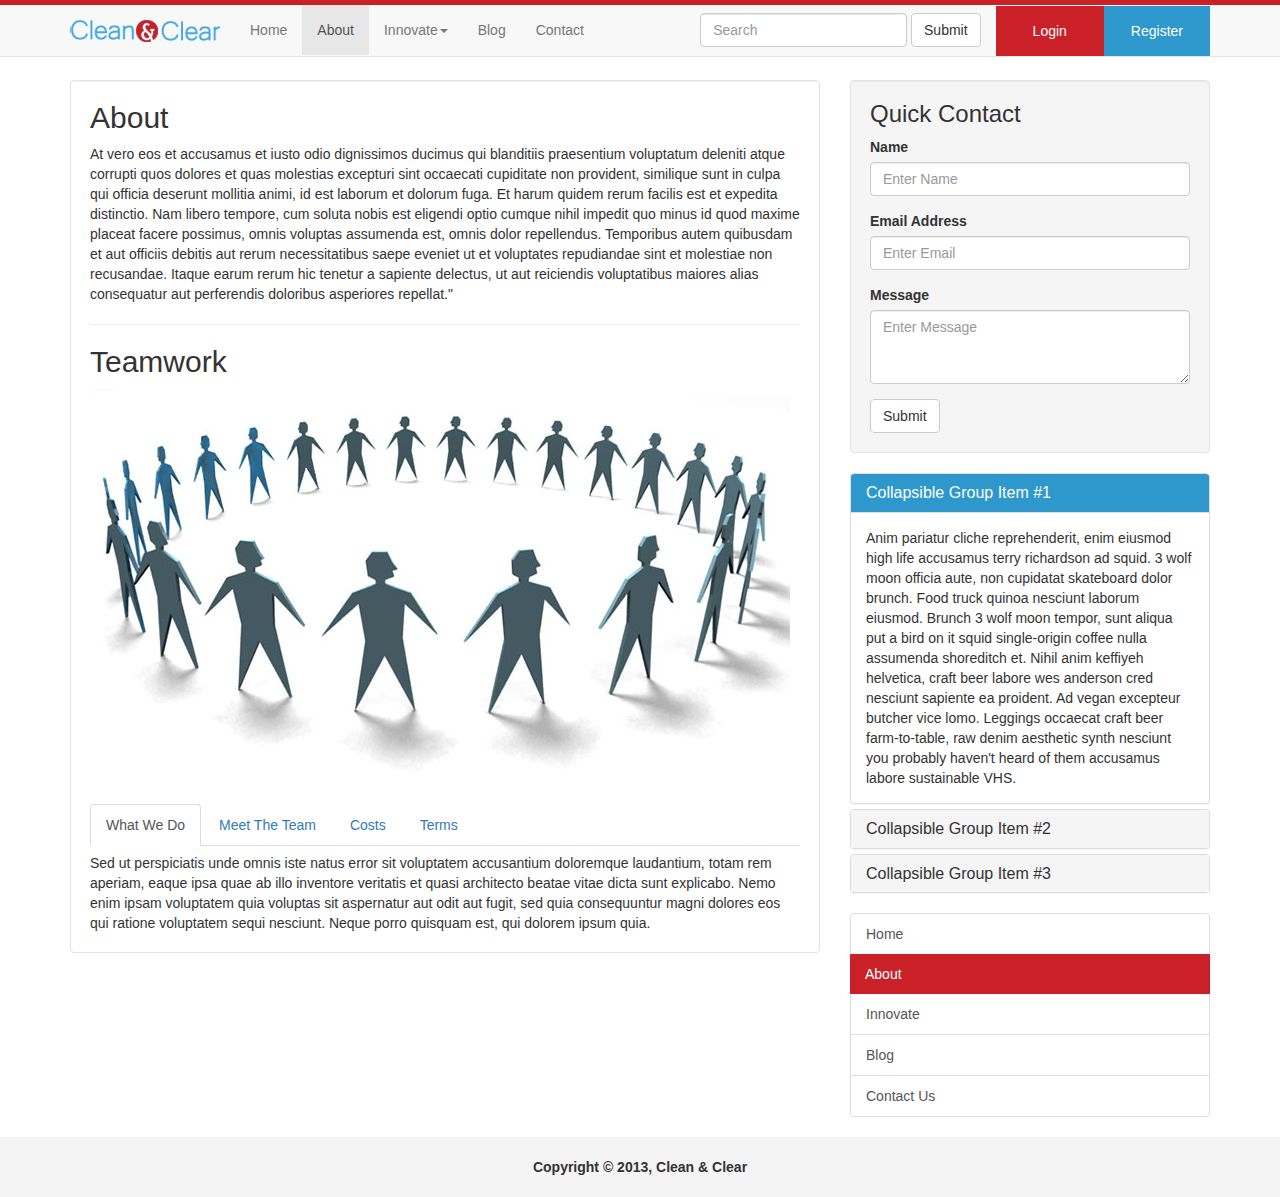
<file: about.html>
<!DOCTYPE html>
<html lang="en">
<head>
    <meta charset="utf-8">
    <meta http-equiv="X-UA-Compatible" content="IE=edge">
    <meta name="viewport" content="width=device-width, initial-scale=1.0">

    <title>About - Clean & Clear</title>
    <link href="css/bootstrap.min.css" rel="stylesheet">
    <link href="css/main.css" rel="stylesheet">
    <script src="js/jquery.js"></script>
    <script src="js/bootstrap.js"></script>
    <script>
        $(document).ready(function () {
            $("#loginModal").modal("hide");
            $("#registerModal").modal("hide");
        });
    </script>
</head>

<body>
<nav class="navbar navbar-default navbar-fixed-top">
    <div class="top-bar"></div>
    <div class="container">
        <div class="navbar-header">
            <button type="button" class="navbar-toggle collapsed" data-toggle="collapse"
                    data-target="#bs-example-navbar-collapse-1" aria-expanded="false">
                <span class="sr-only">Toggle navigation</span>
                <span class="icon-bar"></span>
                <span class="icon-bar"></span>
                <span class="icon-bar"></span>
            </button>
            <a class="navbar-brand" href="#"><img src="images/logo.png"> </a>
        </div>

        <div class="collapse navbar-collapse" id="bs-example-navbar-collapse-1">
            <ul class="nav navbar-nav">
                <li><a href="index.html">Home<span class="sr-only">(current)</span></a></li>
                <li class="active"><a href="about.html">About</a></li>
                <li class="dropdown">
                    <a href="innovate.html" class="dropdown-toggle" data-toggle="dropdown" role="button" aria-haspopup="true"
                       aria-expanded="false">Innovate<span class="caret"></span></a>
                    <ul class="dropdown-menu">
                        <li><a href="innovate.html#learn">Learn</a></li>
                        <li><a href="innovate.html#create">Create</a></li>
                        <li><a href="innovate.html#teach">Teach</a></li>
                    </ul>
                </li>
                <li><a href="blog.html">Blog</a></li>
                <li><a href="contact.html">Contact</a></li>
            </ul>
            <ul class="nav navbar-nav navbar-right">
                <form class="navbar-form navbar-left">
                    <div class="form-group">
                        <input type="text" class="form-control" placeholder="Search">
                    </div>
                    <button type="submit" class="btn btn-default">Submit</button>
                </form>
                <li class="login" id="#loginModal" data-toggle="modal" data-target="#loginModal"><a href="#">Login</a>
                </li>
                <li class="register" id="#registerModal" data-toggle="modal" data-target="#registerModal"><a href="#">Register</a>
                </li>

            </ul>

        </div>
    </div>
</nav>

<div class="modal fade" id="loginModal" tabindex="-1" role="dialog" aria-labelledby="myModalLabel">
    <div class="modal-dialog" role="document">
        <div class="modal-content">
            <div class="modal-header">
                <button type="button" class="close" data-dismiss="modal" aria-label="Close"><span
                        aria-hidden="true">&times;</span></button>
                <h4 class="modal-title" id="loginModalLabel">Login form</h4>
            </div>
            <div class="modal-body">
                <form class="form-horizontal">
                    <div class="form-group">
                        <label for="inputEmail3" class="col-sm-2 control-label">Email</label>
                        <div class="col-sm-10">
                            <input type="email" class="form-control" id="inputEmail3" placeholder="Email">
                        </div>
                    </div>
                    <div class="form-group">
                        <label for="inputPassword3" class="col-sm-2 control-label">Password</label>
                        <div class="col-sm-10">
                            <input type="password" class="form-control" id="inputPassword3" placeholder="Password">
                        </div>
                    </div>
                    <div class="form-group">
                        <div class="col-sm-offset-2 col-sm-10">
                            <div class="checkbox">
                                <label>
                                    <input type="checkbox"> Remember me
                                </label>
                            </div>
                        </div>
                    </div>
                </form>
                <div class="modal-footer">
                    <button type="submit" class="btn btn-default">Sing in</button>
                </div>
            </div>
        </div>
    </div>
</div>

<div class="modal fade" id="registerModal" tabindex="-1" role="dialog" aria-labelledby="myModalLabel">
    <div class="modal-dialog" role="document">
        <div class="modal-content">
            <div class="modal-header">
                <button type="button" class="close" data-dismiss="modal" aria-label="Close"><span
                        aria-hidden="true">&times;</span></button>
                <h4 class="modal-title" id="registerModalLabel">Register form</h4>
            </div>
            <div class="modal-body">
                <form class="form-horizontal">
                    <div class="form-group">
                        <label for="firstNameInput" class="col-sm-4 control-label">First Name</label>
                        <div class="col-sm-8">
                            <input type="text" class="form-control" id="firstNameInput" placeholder="First Name">
                        </div>
                    </div>
                    <div class="form-group">
                        <label for="lastNameInput" class="col-sm-4 control-label">Last Name</label>
                        <div class="col-sm-8">
                            <input type="text" class="form-control" id="lastNameInput" placeholder="Last Name">
                        </div>
                    </div>
                    <div class="form-group">
                        <label for="exampleInputEmail1" class="col-sm-4 control-label">Email</label>
                        <div class="col-sm-8">
                            <input type="email" class="form-control" id="exampleInputEmail1" placeholder="Email">
                        </div>
                    </div>
                    <div class="form-group">
                        <label for="passwordInput" class="col-sm-4 control-label">Password</label>
                        <div class="col-sm-8">
                            <input type="password" class="form-control" id="passwordInput" placeholder="Password">
                        </div>
                    </div>
                    <div class="form-group">
                        <label for="confirmPasswordInput" class="col-sm-4 control-label">Confirm Password</label>
                        <div class="col-sm-8">
                            <input type="password" class="form-control" id="confirmPasswordInput"
                                   placeholder="Confirm Password">
                        </div>
                    </div>
                </form>
            </div>
            <div class="modal-footer">
                <button type="submit" class="btn btn-default">Sign up</button>
            </div>
        </div>
    </div>
</div>

<div class="container">
    <div class="row row-pad-30">
        <div class="col-md-8">
            <div class="well white-well">
                <h2>About</h2>
                <p>At vero eos et accusamus et iusto odio dignissimos ducimus qui blanditiis praesentium voluptatum
                    deleniti atque corrupti quos dolores et quas molestias excepturi sint occaecati cupiditate non
                    provident, similique sunt in culpa qui officia deserunt mollitia animi, id est laborum et dolorum
                    fuga. Et harum quidem rerum facilis est et expedita distinctio. Nam libero tempore, cum soluta nobis
                    est eligendi optio cumque nihil impedit quo minus id quod maxime placeat facere possimus, omnis
                    voluptas assumenda est, omnis dolor repellendus. Temporibus autem quibusdam et aut officiis debitis
                    aut rerum necessitatibus saepe eveniet ut et voluptates repudiandae sint et molestiae non
                    recusandae. Itaque earum rerum hic tenetur a sapiente delectus, ut aut reiciendis voluptatibus
                    maiores alias consequatur aut perferendis doloribus asperiores repellat."</p>
                <hr>
                <h2>Teamwork</h2>
                <img src="images/teamwork.jpg">

                <!-- Nav tabs -->
                <ul class="nav nav-tabs" role="tablist">
                    <li role="presentation" class="active"><a href="#ourWork" aria-controls="ourWork" role="tab"
                                                              data-toggle="tab">What We Do</a></li>
                    <li role="presentation"><a href="#team" aria-controls="team" role="tab" data-toggle="tab">Meet
                        The Team</a></li>
                    <li role="presentation"><a href="#costs" aria-controls="costs" role="tab"
                                               data-toggle="tab">Costs</a>
                    </li>
                    <li role="presentation"><a href="#terms" aria-controls="terms" role="tab"
                                               data-toggle="tab">Terms</a>
                    </li>
                </ul>

                <!-- Tab panes -->
                <div class="tab-content">
                    <div role="tabpanel" class="tab-pane active" id="ourWork">Sed ut perspiciatis unde omnis iste natus
                        error sit voluptatem accusantium doloremque laudantium, totam rem aperiam, eaque ipsa quae ab
                        illo inventore veritatis et quasi architecto beatae vitae dicta sunt explicabo. Nemo enim ipsam
                        voluptatem quia voluptas sit aspernatur aut odit aut fugit, sed quia consequuntur magni dolores
                        eos qui ratione voluptatem sequi nesciunt. Neque porro quisquam est, qui dolorem ipsum quia.
                    </div>
                    <div role="tabpanel" class="tab-pane" id="team">Dolor sit amet, consectetur, adipisci velit, sed
                        quia non numquam eius modi tempora incidunt ut
                        labore et dolore magnam aliquam quaerat voluptatem. Ut enim ad minima veniam, quis nostrum
                        exercitationem ullam corporis suscipit laboriosam, nisi ut aliquid ex ea commodi consequatur?
                        Quis autem vel eum iure reprehenderit qui in ea voluptate velit esse quam nihil molestiae
                        consequatur, vel illum qui dolorem eum fugiat quo voluptas nulla pariatur?
                    </div>
                    <div role="tabpanel" class="tab-pane" id="costs">Dolore magnam aliquam quaerat voluptatem. Ut
                        enim ad minima veniam, quis nostrum
                        exercitationem ullam corporis suscipit laboriosam, nisi ut aliquid ex ea commodi consequatur?
                        Quis autem vel eum iure reprehenderit qui in ea voluptate velit esse quam.
                    </div>
                    <div role="tabpanel" class="tab-pane" id="terms">Ut enim ad minima veniam, quis nostrum
                        exercitationem ullam corporis suscipit laboriosam, nisi ut aliquid ex ea commodi consequatur?
                        Quis autem vel eum iure reprehenderit qui in ea voluptate velit esse quam nihil
                    </div>
                </div>

            </div>
        </div>
        <div class="col-md-4">
            <div class="well">
                <h3>Quick Contact</h3>
                <form>
                    <div class="form-group">
                        <label for="quickNameInput">Name</label>
                        <input type="text" class="form-control" id="quickNameInput" placeholder="Enter Name">
                    </div>
                    <div class="form-group">
                        <label for="quickEmailInput">Email Address</label>
                        <input type="email" class="form-control" id="quickEmailInput" placeholder="Enter Email">
                    </div>
                    <div class="form-group">
                        <label for="quickMessage">Message</label>
                        <textarea id="quickMessage" class="form-control" rows="3"
                                  placeholder="Enter Message"></textarea>
                    </div>


                    <button type="submit" class="btn btn-default">Submit</button>
                </form>
            </div>
            <div class="panel-group" id="accordion" role="tablist" aria-multiselectable="true">
                <div class="panel panel-default">
                    <div class="panel-heading panel-blue-heading" role="tab" id="headingOne">
                        <h4 class="panel-title">
                            <a role="button" data-toggle="collapse" data-parent="#accordion" href="#collapseOne"
                               aria-expanded="true" aria-controls="collapseOne">
                                Collapsible Group Item #1
                            </a>
                        </h4>
                    </div>
                    <div id="collapseOne" class="panel-collapse collapse in" role="tabpanel"
                         aria-labelledby="headingOne">
                        <div class="panel-body">
                            Anim pariatur cliche reprehenderit, enim eiusmod high life accusamus terry richardson ad
                            squid. 3 wolf moon officia aute, non cupidatat skateboard dolor brunch. Food truck quinoa
                            nesciunt laborum eiusmod. Brunch 3 wolf moon tempor, sunt aliqua put a bird on it squid
                            single-origin coffee nulla assumenda shoreditch et. Nihil anim keffiyeh helvetica, craft
                            beer labore wes anderson cred nesciunt sapiente ea proident. Ad vegan excepteur butcher vice
                            lomo. Leggings occaecat craft beer farm-to-table, raw denim aesthetic synth nesciunt you
                            probably haven't heard of them accusamus labore sustainable VHS.
                        </div>
                    </div>
                </div>
                <div class="panel panel-default">
                    <div class="panel-heading" role="tab" id="headingTwo">
                        <h4 class="panel-title">
                            <a class="collapsed" role="button" data-toggle="collapse" data-parent="#accordion"
                               href="#collapseTwo" aria-expanded="false" aria-controls="collapseTwo">
                                Collapsible Group Item #2
                            </a>
                        </h4>
                    </div>
                    <div id="collapseTwo" class="panel-collapse collapse" role="tabpanel" aria-labelledby="headingTwo">
                        <div class="panel-body">
                            Anim pariatur cliche reprehenderit, enim eiusmod high life accusamus terry richardson ad
                            squid. 3 wolf moon officia aute, non cupidatat skateboard dolor brunch. Food truck quinoa
                            nesciunt laborum eiusmod. Brunch 3 wolf moon tempor, sunt aliqua put a bird on it squid
                            single-origin coffee nulla assumenda shoreditch et. Nihil anim keffiyeh helvetica, craft
                            beer labore wes anderson cred nesciunt sapiente ea proident. Ad vegan excepteur butcher vice
                            lomo. Leggings occaecat craft beer farm-to-table, raw denim aesthetic synth nesciunt you
                            probably haven't heard of them accusamus labore sustainable VHS.
                        </div>
                    </div>
                </div>
                <div class="panel panel-default">
                    <div class="panel-heading" role="tab" id="headingThree">
                        <h4 class="panel-title">
                            <a class="collapsed" role="button" data-toggle="collapse" data-parent="#accordion"
                               href="#collapseThree" aria-expanded="false" aria-controls="collapseThree">
                                Collapsible Group Item #3
                            </a>
                        </h4>
                    </div>
                    <div id="collapseThree" class="panel-collapse collapse" role="tabpanel"
                         aria-labelledby="headingThree">
                        <div class="panel-body">
                            Anim pariatur cliche reprehenderit, enim eiusmod high life accusamus terry richardson ad
                            squid. 3 wolf moon officia aute, non cupidatat skateboard dolor brunch. Food truck quinoa
                            nesciunt laborum eiusmod. Brunch 3 wolf moon tempor, sunt aliqua put a bird on it squid
                            single-origin coffee nulla assumenda shoreditch et. Nihil anim keffiyeh helvetica, craft
                            beer labore wes anderson cred nesciunt sapiente ea proident. Ad vegan excepteur butcher vice
                            lomo. Leggings occaecat craft beer farm-to-table, raw denim aesthetic synth nesciunt you
                            probably haven't heard of them accusamus labore sustainable VHS.
                        </div>
                    </div>
                </div>
            </div>
            <div class="list-group">
                <a href="index.html" class="list-group-item">Home</a>
                <a href="about.html" class="list-group-item active">About</a>
                <a href="innovate.html" class="list-group-item">Innovate</a>
                <a href="blog.html" class="list-group-item">Blog</a>
                <a href="contact.html" class="list-group-item">Contact Us</a>
            </div>
        </div>
    </div>

</div>


<footer>
    Copyright &copy; 2013, Clean & Clear
</footer>
</body>
</html>
</file>
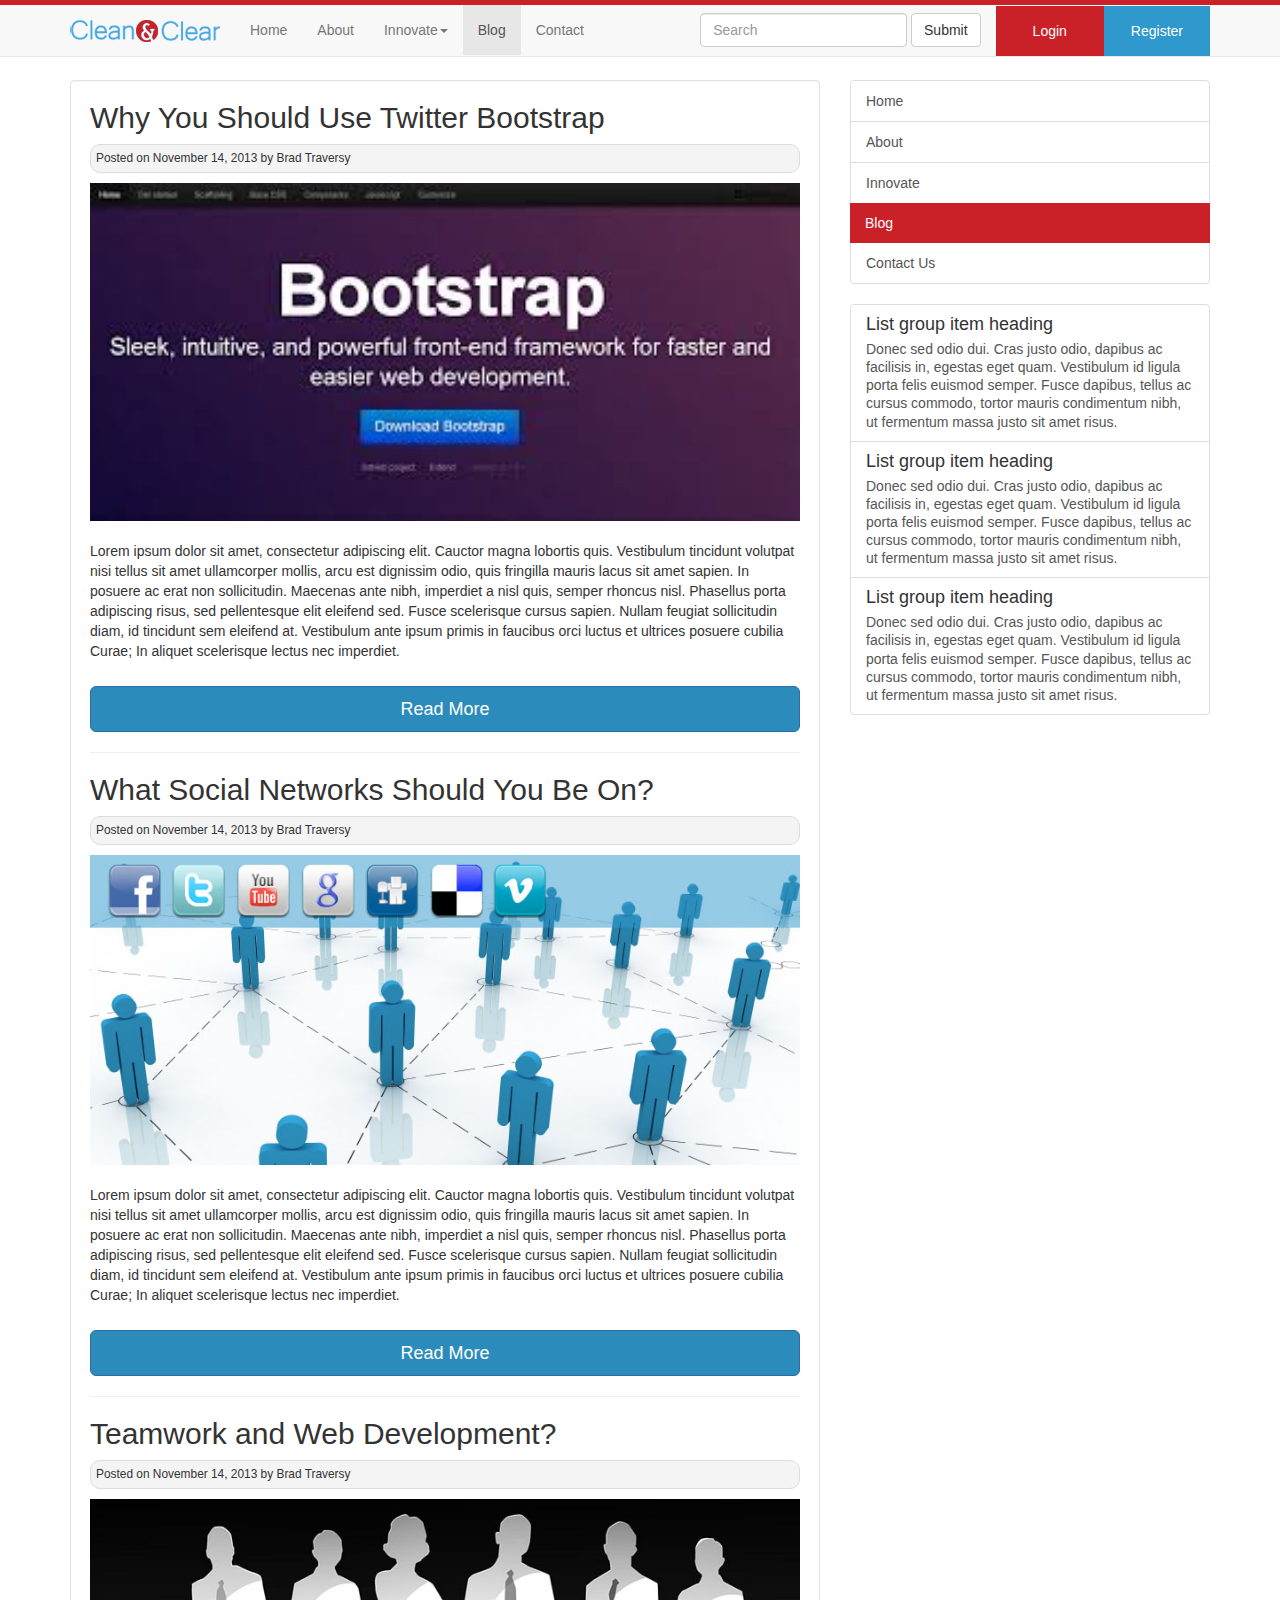
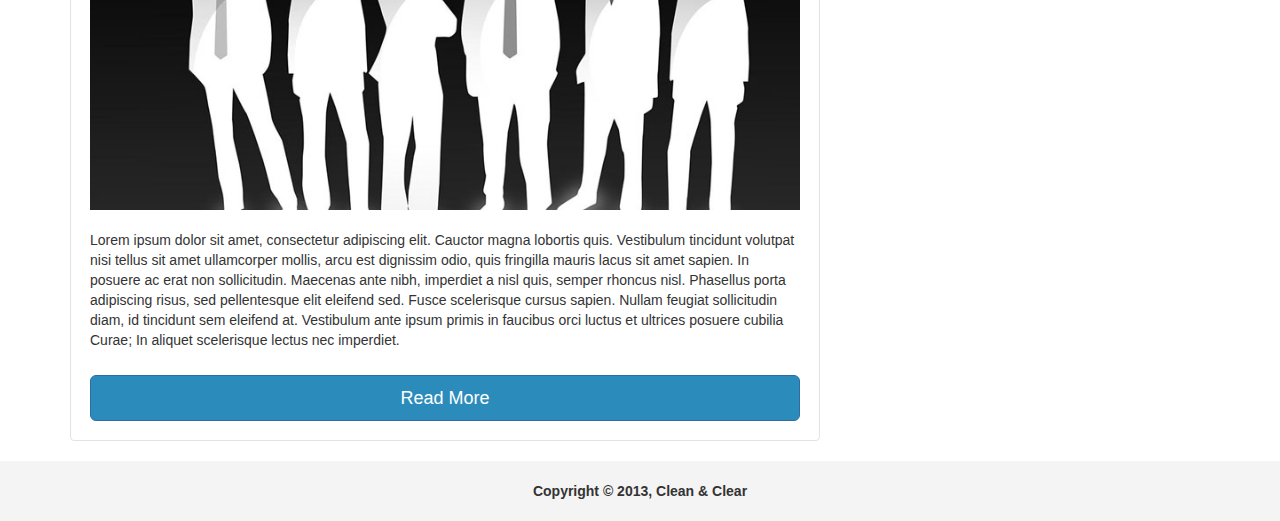
<file: blog.html>
<!DOCTYPE html>
<html lang="en">
<head>
    <meta charset="utf-8">
    <meta http-equiv="X-UA-Compatible" content="IE=edge">
    <meta name="viewport" content="width=device-width, initial-scale=1.0">
    <link href="css/bootstrap.min.css" rel="stylesheet">
    <link href="css/main.css" rel="stylesheet">
    <script src="js/jquery.js"></script>
    <script src="js/bootstrap.js"></script>
    <title>Blog - Clean & Clear</title>

    <script>
        $(document).ready(function () {
            $("#loginModal").modal("hide");
            $("#registerModal").modal("hide");
        });
    </script>
</head>
<body>
<nav class="navbar navbar-default navbar-fixed-top">
    <div class="top-bar"></div>
    <div class="container">
        <!-- Brand and toggle get grouped for better mobile display -->
        <div class="navbar-header">
            <button type="button" class="navbar-toggle collapsed" data-toggle="collapse"
                    data-target="#bs-example-navbar-collapse-1" aria-expanded="false">
                <span class="sr-only">Toggle navigation</span>
                <span class="icon-bar"></span>
                <span class="icon-bar"></span>
                <span class="icon-bar"></span>
            </button>
            <a class="navbar-brand" href="#"><img src="images/logo.png"> </a>
        </div>

        <!-- Collect the nav links, forms, and other content for toggling -->
        <div class="collapse navbar-collapse" id="bs-example-navbar-collapse-1">
            <ul class="nav navbar-nav">
                <li><a href="index.html">Home<span class="sr-only">(current)</span></a></li>
                <li><a href="about.html">About</a></li>
                <li class="dropdown">
                    <a href="innovate.html" class="dropdown-toggle" data-toggle="dropdown" role="button"
                       aria-haspopup="true"
                       aria-expanded="false">Innovate<span class="caret"></span></a>
                    <ul class="dropdown-menu">
                        <li><a href="innovate.html#learn">Learn</a></li>
                        <li><a href="innovate.html#create">Create</a></li>
                        <li><a href="innovate.html#teach">Teach</a></li>
                    </ul>
                </li>
                <li class="active"><a href="blog.html">Blog</a></li>
                <li><a href="contact.html">Contact</a></li>
            </ul>
            <ul class="nav navbar-nav navbar-right">
                <form class="navbar-form navbar-left">
                    <div class="form-group">
                        <input type="text" class="form-control" placeholder="Search">
                    </div>
                    <button type="submit" class="btn btn-default">Submit</button>
                </form>
                <li class="login" id="#loginModal" data-toggle="modal" data-target="#loginModal"><a href="#">Login</a>
                </li>
                <li class="register" id="#registerModal" data-toggle="modal" data-target="#registerModal"><a href="#">Register</a>
                </li>

            </ul>

        </div>
    </div>
</nav>

<!-- Modal -->
<div class="modal fade" id="loginModal" tabindex="-1" role="dialog" aria-labelledby="myModalLabel">
    <div class="modal-dialog" role="document">
        <div class="modal-content">
            <div class="modal-header">
                <button type="button" class="close" data-dismiss="modal" aria-label="Close"><span
                        aria-hidden="true">&times;</span></button>
                <h4 class="modal-title" id="loginModalLabel">Login form</h4>
            </div>
            <div class="modal-body">
                <form class="form-horizontal">
                    <div class="form-group">
                        <label for="inputEmail3" class="col-sm-2 control-label">Email</label>
                        <div class="col-sm-10">
                            <input type="email" class="form-control" id="inputEmail3" placeholder="Email">
                        </div>
                    </div>
                    <div class="form-group">
                        <label for="inputPassword3" class="col-sm-2 control-label">Password</label>
                        <div class="col-sm-10">
                            <input type="password" class="form-control" id="inputPassword3" placeholder="Password">
                        </div>
                    </div>
                    <div class="form-group">
                        <div class="col-sm-offset-2 col-sm-10">
                            <div class="checkbox">
                                <label>
                                    <input type="checkbox"> Remember me
                                </label>
                            </div>
                        </div>
                    </div>
                </form>
                <div class="modal-footer">
                    <button type="submit" class="btn btn-default">Sing in</button>
                </div>
            </div>
        </div>
    </div>
</div>

<!-- Modal -->
<div class="modal fade" id="registerModal" tabindex="-1" role="dialog" aria-labelledby="myModalLabel">
    <div class="modal-dialog" role="document">
        <div class="modal-content">
            <div class="modal-header">
                <button type="button" class="close" data-dismiss="modal" aria-label="Close"><span
                        aria-hidden="true">&times;</span></button>
                <h4 class="modal-title" id="registerModalLabel">Register form</h4>
            </div>
            <div class="modal-body">
                <form class="form-horizontal">
                    <div class="form-group">
                        <label for="firstNameInput" class="col-sm-4 control-label">First Name</label>
                        <div class="col-sm-8">
                            <input type="text" class="form-control" id="firstNameInput" placeholder="First Name">
                        </div>
                    </div>
                    <div class="form-group">
                        <label for="lastNameInput" class="col-sm-4 control-label">Last Name</label>
                        <div class="col-sm-8">
                            <input type="text" class="form-control" id="lastNameInput" placeholder="Last Name">
                        </div>
                    </div>
                    <div class="form-group">
                        <label for="exampleInputEmail1" class="col-sm-4 control-label">Email</label>
                        <div class="col-sm-8">
                            <input type="email" class="form-control" id="exampleInputEmail1" placeholder="Email">
                        </div>
                    </div>
                    <div class="form-group">
                        <label for="passwordInput" class="col-sm-4 control-label">Password</label>
                        <div class="col-sm-8">
                            <input type="password" class="form-control" id="passwordInput" placeholder="Password">
                        </div>
                    </div>
                    <div class="form-group">
                        <label for="confirmPasswordInput" class="col-sm-4 control-label">Confirm Password</label>
                        <div class="col-sm-8">
                            <input type="password" class="form-control" id="confirmPasswordInput"
                                   placeholder="Confirm Password">
                        </div>
                    </div>
                </form>
            </div>
            <div class="modal-footer">
                <button type="submit" class="btn btn-default">Sign up</button>
            </div>
        </div>
    </div>
</div>

<div class="container">

    <div class="row row-pad-30">
        <div class="col-md-8">
            <div id="blog" class="well white-well">
                <h2>Why You Should Use Twitter Bootstrap</h2>
                <small class="post-info">Posted on November 14, 2013 by Brad Traversy</small>
                <img src="images/blog1.jpg">
                <p>Lorem ipsum dolor sit amet, consectetur adipiscing elit. Cauctor magna lobortis quis. Vestibulum
                    tincidunt volutpat nisi tellus sit amet ullamcorper mollis, arcu est dignissim odio, quis fringilla
                    mauris lacus sit amet sapien. In posuere ac erat non sollicitudin. Maecenas ante nibh, imperdiet a
                    nisl quis, semper rhoncus nisl. Phasellus porta adipiscing risus, sed pellentesque elit eleifend
                    sed. Fusce scelerisque cursus sapien. Nullam feugiat sollicitudin diam, id tincidunt sem eleifend
                    at. Vestibulum ante ipsum primis in faucibus orci luctus et ultrices posuere cubilia Curae; In
                    aliquet scelerisque lectus nec imperdiet.</p>
                <button class="btn btn-lg btn-primary">Read More</button>
                <hr>
                <h2>What Social Networks Should You Be On?</h2>
                <small class="post-info">Posted on November 14, 2013 by Brad Traversy</small>
                <img src="images/blog2.jpg">
                <p>Lorem ipsum dolor sit amet, consectetur adipiscing elit. Cauctor magna lobortis quis. Vestibulum
                    tincidunt volutpat nisi tellus sit amet ullamcorper mollis, arcu est dignissim odio, quis fringilla
                    mauris lacus sit amet sapien. In posuere ac erat non sollicitudin. Maecenas ante nibh, imperdiet a
                    nisl quis, semper rhoncus nisl. Phasellus porta adipiscing risus, sed pellentesque elit eleifend
                    sed. Fusce scelerisque cursus sapien. Nullam feugiat sollicitudin diam, id tincidunt sem eleifend
                    at. Vestibulum ante ipsum primis in faucibus orci luctus et ultrices posuere cubilia Curae; In
                    aliquet scelerisque lectus nec imperdiet.</p>
                <button class="btn btn-lg btn-primary">Read More</button>
                <hr>
                <h2>Teamwork and Web Development?</h2>
                <small class="post-info">Posted on November 14, 2013 by Brad Traversy</small>
                <img src="images/blog3.jpg">
                <p>Lorem ipsum dolor sit amet, consectetur adipiscing elit. Cauctor magna lobortis quis. Vestibulum
                    tincidunt volutpat nisi tellus sit amet ullamcorper mollis, arcu est dignissim odio, quis fringilla
                    mauris lacus sit amet sapien. In posuere ac erat non sollicitudin. Maecenas ante nibh, imperdiet a
                    nisl quis, semper rhoncus nisl. Phasellus porta adipiscing risus, sed pellentesque elit eleifend
                    sed. Fusce scelerisque cursus sapien. Nullam feugiat sollicitudin diam, id tincidunt sem eleifend
                    at. Vestibulum ante ipsum primis in faucibus orci luctus et ultrices posuere cubilia Curae; In
                    aliquet scelerisque lectus nec imperdiet.</p>
                <button class="btn btn-lg btn-primary">Read More</button>

            </div>
        </div>
        <div class="col-md-4">
            <div class="list-group">
                <a href="index.html" class="list-group-item">Home</a>
                <a href="about.html" class="list-group-item">About</a>
                <a href="innovate.html" class="list-group-item">Innovate</a>
                <a href="blog.html" class="list-group-item active">Blog</a>
                <a href="contact.html" class="list-group-item">Contact Us</a>
            </div>
            <div class="list-group">
                <a href="#" class="list-group-item">
                    <h4 class="list-group-item-heading">List group item heading</h4>
                    <p class="list-group-item-text">Donec sed odio dui. Cras justo odio, dapibus ac facilisis in,
                        egestas eget quam. Vestibulum id ligula porta felis euismod semper. Fusce dapibus, tellus ac
                        cursus commodo, tortor mauris condimentum nibh, ut fermentum massa justo sit amet risus.</p>
                </a>
                <a href="#" class="list-group-item">
                    <h4 class="list-group-item-heading">List group item heading</h4>
                    <p class="list-group-item-text">Donec sed odio dui. Cras justo odio, dapibus ac facilisis in,
                        egestas eget quam. Vestibulum id ligula porta felis euismod semper. Fusce dapibus, tellus ac
                        cursus commodo, tortor mauris condimentum nibh, ut fermentum massa justo sit amet risus.</p>
                </a>
                <a href="#" class="list-group-item">
                    <h4 class="list-group-item-heading">List group item heading</h4>
                    <p class="list-group-item-text">Donec sed odio dui. Cras justo odio, dapibus ac facilisis in,
                        egestas eget quam. Vestibulum id ligula porta felis euismod semper. Fusce dapibus, tellus ac
                        cursus commodo, tortor mauris condimentum nibh, ut fermentum massa justo sit amet risus.</p>
                </a>
            </div>
        </div>
    </div>
</div>
<footer>
    Copyright &copy; 2013, Clean & Clear
</footer>
</body>
</html>
</file>
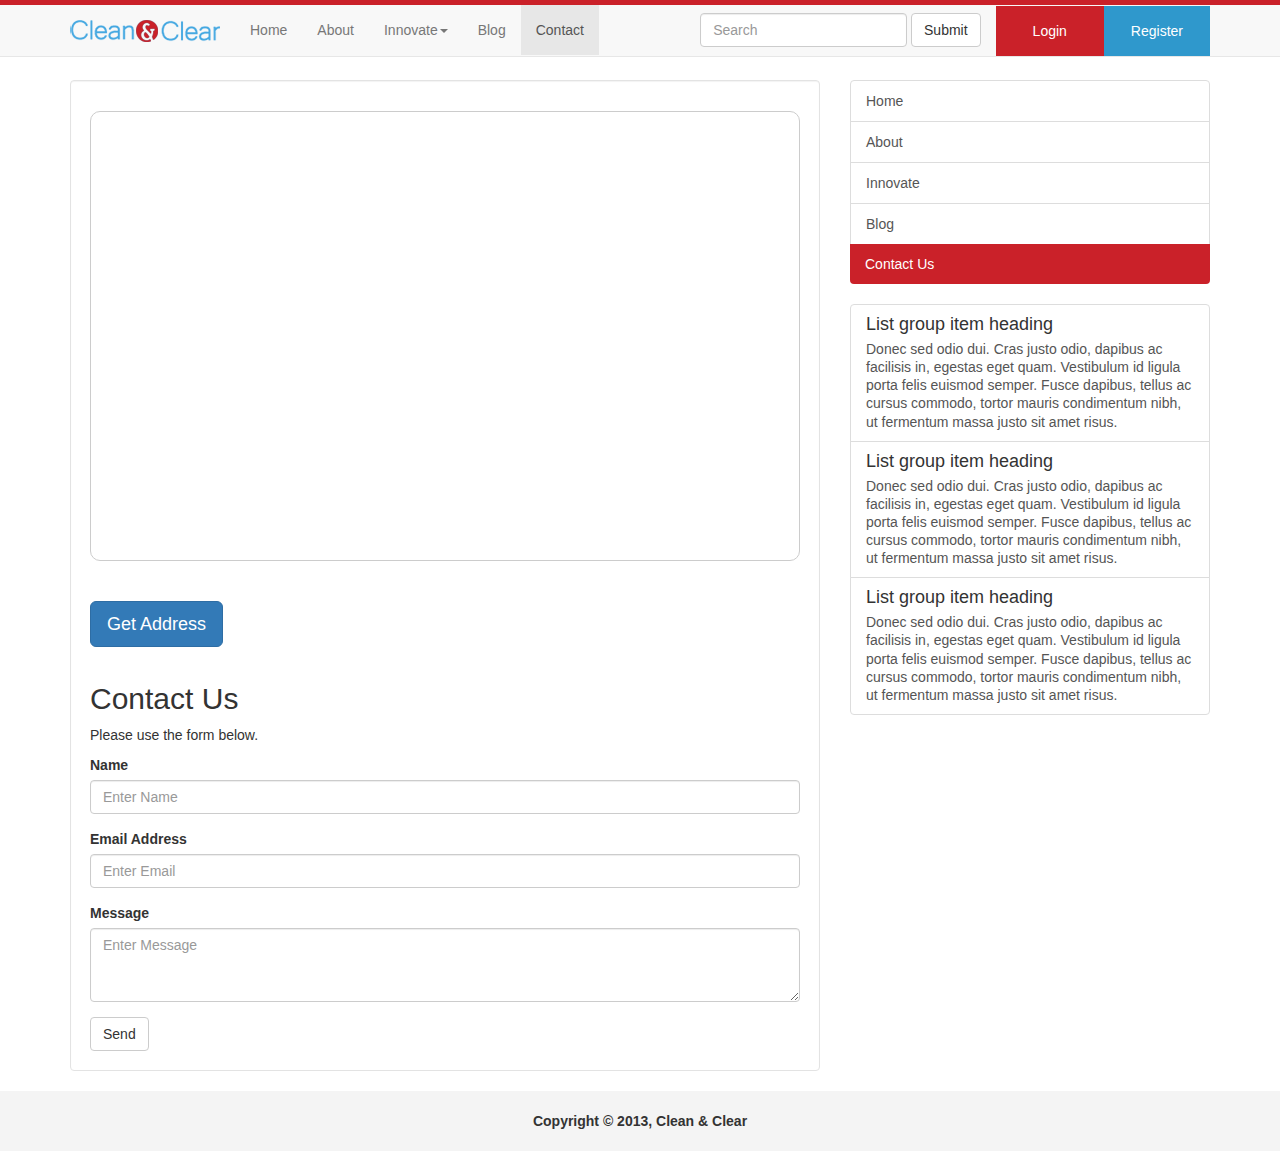
<file: contact.html>
<!DOCTYPE html>
<html lang="en">
<head>
    <meta charset="utf-8">
    <meta http-equiv="X-UA-Compatible" content="IE=edge">
    <meta name="viewport" content="width=device-width, initial-scale=1.0">

    <title>Contact - Clean & Clear</title>

    <!-- Bootstrap core CSS -->
    <link href="css/bootstrap.min.css" rel="stylesheet">

    <!-- Your custom styles -->
    <link href="css/main.css" rel="stylesheet">

    <!--Include JQuery -->
    <script src="js/jquery.js"></script>

    <!-- Bootstrap JavaScript -->
    <script src="js/bootstrap.js"></script>

    <script>
        $(document).ready(function () {
            $("#loginModal").modal("hide");
            $("#registerModal").modal("hide");
            $('#address').popover('animation')
        });
    </script>
</head>
<body>
<nav class="navbar navbar-default navbar-fixed-top">
    <div class="top-bar"></div>
    <div class="container">
        <!-- Brand and toggle get grouped for better mobile display -->
        <div class="navbar-header">
            <button type="button" class="navbar-toggle collapsed" data-toggle="collapse"
                    data-target="#bs-example-navbar-collapse-1" aria-expanded="false">
                <span class="sr-only">Toggle navigation</span>
                <span class="icon-bar"></span>
                <span class="icon-bar"></span>
                <span class="icon-bar"></span>
            </button>
            <a class="navbar-brand" href="#"><img src="images/logo.png"> </a>
        </div>

        <!-- Collect the nav links, forms, and other content for toggling -->
        <div class="collapse navbar-collapse" id="bs-example-navbar-collapse-1">
            <ul class="nav navbar-nav">
                <li><a href="index.html">Home<span class="sr-only">(current)</span></a></li>
                <li><a href="about.html">About</a></li>
                <li class="dropdown">
                    <a href="innovate.html" class="dropdown-toggle" data-toggle="dropdown" role="button"
                       aria-haspopup="true"
                       aria-expanded="false">Innovate<span class="caret"></span></a>
                    <ul class="dropdown-menu">
                        <li><a href="innovate.html#learn">Learn</a></li>
                        <li><a href="innovate.html#create">Create</a></li>
                        <li><a href="innovate.html#teach">Teach</a></li>
                    </ul>
                </li>
                <li><a href="blog.html">Blog</a></li>
                <li class="active"><a href="contact.html">Contact</a></li>
            </ul>
            <ul class="nav navbar-nav navbar-right">
                <form class="navbar-form navbar-left">
                    <div class="form-group">
                        <input type="text" class="form-control" placeholder="Search">
                    </div>
                    <button type="submit" class="btn btn-default">Submit</button>
                </form>
                <li class="login" id="#loginModal" data-toggle="modal" data-target="#loginModal"><a href="#">Login</a>
                </li>
                <li class="register" id="#registerModal" data-toggle="modal" data-target="#registerModal"><a href="#">Register</a>
                </li>

            </ul>

        </div>
    </div>
</nav>

<!-- Modal -->
<div class="modal fade" id="loginModal" tabindex="-1" role="dialog" aria-labelledby="myModalLabel">
    <div class="modal-dialog" role="document">
        <div class="modal-content">
            <div class="modal-header">
                <button type="button" class="close" data-dismiss="modal" aria-label="Close"><span
                        aria-hidden="true">&times;</span></button>
                <h4 class="modal-title" id="loginModalLabel">Login form</h4>
            </div>
            <div class="modal-body">
                <form class="form-horizontal">
                    <div class="form-group">
                        <label for="inputEmail3" class="col-sm-2 control-label">Email</label>
                        <div class="col-sm-10">
                            <input type="email" class="form-control" id="inputEmail3" placeholder="Email">
                        </div>
                    </div>
                    <div class="form-group">
                        <label for="inputPassword3" class="col-sm-2 control-label">Password</label>
                        <div class="col-sm-10">
                            <input type="password" class="form-control" id="inputPassword3" placeholder="Password">
                        </div>
                    </div>
                    <div class="form-group">
                        <div class="col-sm-offset-2 col-sm-10">
                            <div class="checkbox">
                                <label>
                                    <input type="checkbox"> Remember me
                                </label>
                            </div>
                        </div>
                    </div>
                </form>
                <div class="modal-footer">
                    <button type="submit" class="btn btn-default">Sing in</button>
                </div>
            </div>
        </div>
    </div>
</div>

<!-- Modal -->
<div class="modal fade" id="registerModal" tabindex="-1" role="dialog" aria-labelledby="myModalLabel">
    <div class="modal-dialog" role="document">
        <div class="modal-content">
            <div class="modal-header">
                <button type="button" class="close" data-dismiss="modal" aria-label="Close"><span
                        aria-hidden="true">&times;</span></button>
                <h4 class="modal-title" id="registerModalLabel">Register form</h4>
            </div>
            <div class="modal-body">
                <form class="form-horizontal">
                    <div class="form-group">
                        <label for="firstNameInput" class="col-sm-4 control-label">First Name</label>
                        <div class="col-sm-8">
                            <input type="text" class="form-control" id="firstNameInput" placeholder="First Name">
                        </div>
                    </div>
                    <div class="form-group">
                        <label for="lastNameInput" class="col-sm-4 control-label">Last Name</label>
                        <div class="col-sm-8">
                            <input type="text" class="form-control" id="lastNameInput" placeholder="Last Name">
                        </div>
                    </div>
                    <div class="form-group">
                        <label for="exampleInputEmail1" class="col-sm-4 control-label">Email</label>
                        <div class="col-sm-8">
                            <input type="email" class="form-control" id="exampleInputEmail1" placeholder="Email">
                        </div>
                    </div>
                    <div class="form-group">
                        <label for="passwordInput" class="col-sm-4 control-label">Password</label>
                        <div class="col-sm-8">
                            <input type="password" class="form-control" id="passwordInput" placeholder="Password">
                        </div>
                    </div>
                    <div class="form-group">
                        <label for="confirmPasswordInput" class="col-sm-4 control-label">Confirm Password</label>
                        <div class="col-sm-8">
                            <input type="password" class="form-control" id="confirmPasswordInput"
                                   placeholder="Confirm Password">
                        </div>
                    </div>
                </form>
            </div>
            <div class="modal-footer">
                <button type="submit" class="btn btn-default">Sign up</button>
            </div>
        </div>
    </div>
</div>

<div class="container">
    <div class="row row-pad-30">
        <div class="col-md-8">
            <div id="contact" class="well white-well row-pad-30">
                <iframe class="gmap"
                        src="https://www.google.com/maps/embed?pb=!1m18!1m12!1m3!1d2926.237914203843!2d-71.02022334849708!3d42.825587979056074!2m3!1f0!2f0!3f0!3m2!1i1024!2i768!4f13.1!3m3!1m2!1s0x89e2fd3b09cb0a2d%3A0x44eec3b2e676a5e8!2s89+W+Main+St%2C+Merrimac%2C+MA+01860%2C+Stany+Zjednoczone!5e0!3m2!1spl!2spl!4v1474735518776"
                        height="450"></iframe>
                <button id="address" type="button" class="btn btn-lg btn-primary" data-toggle="popover" title="Address"
                        data-content="89 West Main st, Merrimac MA 01860">Get Address
                </button>
                <h2>Contact Us</h2>
                <p>Please use the form below.</p>
                <form>
                    <div class="form-group">
                        <label for="quickNameInput">Name</label>
                        <input type="text" class="form-control" id="quickNameInput" placeholder="Enter Name">
                    </div>
                    <div class="form-group">
                        <label for="quickEmailInput">Email Address</label>
                        <input type="email" class="form-control" id="quickEmailInput" placeholder="Enter Email">
                    </div>
                    <div class="form-group">
                        <label for="quickMessage">Message</label>
                        <textarea id="quickMessage" class="form-control" rows="3"
                                  placeholder="Enter Message"></textarea>
                    </div>


                    <button type="submit" class="btn btn-default">Send</button>
                </form>
            </div>
        </div>
        <div class="col-md-4">
            <div class="list-group">
                <a href="index.html" class="list-group-item">Home</a>
                <a href="about.html" class="list-group-item">About</a>
                <a href="innovate.html" class="list-group-item">Innovate</a>
                <a href="blog.html" class="list-group-item">Blog</a>
                <a href="contact.html" class="list-group-item active">Contact Us</a>
            </div>
            <div class="list-group">
                <a href="#" class="list-group-item">
                    <h4 class="list-group-item-heading">List group item heading</h4>
                    <p class="list-group-item-text">Donec sed odio dui. Cras justo odio, dapibus ac facilisis in,
                        egestas eget quam. Vestibulum id ligula porta felis euismod semper. Fusce dapibus, tellus ac
                        cursus commodo, tortor mauris condimentum nibh, ut fermentum massa justo sit amet risus.</p>
                </a>
                <a href="#" class="list-group-item">
                    <h4 class="list-group-item-heading">List group item heading</h4>
                    <p class="list-group-item-text">Donec sed odio dui. Cras justo odio, dapibus ac facilisis in,
                        egestas eget quam. Vestibulum id ligula porta felis euismod semper. Fusce dapibus, tellus ac
                        cursus commodo, tortor mauris condimentum nibh, ut fermentum massa justo sit amet risus.</p>
                </a>
                <a href="#" class="list-group-item">
                    <h4 class="list-group-item-heading">List group item heading</h4>
                    <p class="list-group-item-text">Donec sed odio dui. Cras justo odio, dapibus ac facilisis in,
                        egestas eget quam. Vestibulum id ligula porta felis euismod semper. Fusce dapibus, tellus ac
                        cursus commodo, tortor mauris condimentum nibh, ut fermentum massa justo sit amet risus.</p>
                </a>
            </div>
        </div>
    </div>
</div>
<footer>
    Copyright &copy; 2013, Clean & Clear
</footer>
</body>
</html>
</file>
<file: css/main.css>
body {
    margin: 50px 0 0;
    font-family: "Helvetica Neue", Helvetica, Arial, sans-serif;
}

.row-pad-30 {
    padding-top: 30px !important;
}

.navbar {
    margin-bottom: 1px;
    padding: 0;
}

.navbar .container-fluid {
    padding-right: 0;
}

.navbar-right {
    margin-right: 0;
}

.navbar .top-bar {
    background-color: #ca2129;
    height: 5px;
}

.navbar li {
    color: #555555;
}

.navbar li:hover {
    background-color: #cccccc !important;
}

.login, .register {
    margin-top: 1px;
}

.login:hover, .register:hover {
    background-color: #cccccc;
}

.login a, .register a {
    color: #ffffff !important;
}

.login {
    background-color: #ca2129;
    padding-right: 22px;
    padding-left: 22px;
}

.register {
    background-color: #2f98cc;
    padding-right: 12px;
    padding-left: 12px;
}

.jumbotron {
    background: url("../images/waterdrop.jpg");
    background-repeat: no-repeat;
    height: 350px;
    padding: 0;
    background-position: center center;
}

.jumbotron [class*="col-"] {
    padding-top: 15px;
    padding-bottom: 15px;
    background-color: #eee;
    background-color: rgba(86, 61, 124, .15);
    border: 1px solid rgba(86, 61, 124, .2);
    overflow: auto;
    height: 350px;
}

.jumbotron-content {
    color: #ffffff;
}

.jumbotron h1 {
    font-size: 1.7em;
    padding-bottom: 10px;
    border-bottom: 1px solid #ffffff;
}

.box {
    color: #ffffff;
    padding: 1px 15px 20px;
}

.blue-box {
    background-color: #2e98cc;
}

.red-box {
    background-color: #ca2129;
}

button.read-more {
    margin-top: 7px;
}

.blue-box button.read-more {
    background: #2b8cbc;
}

.blue-box button.read-more:hover {
    background: #20749d;
}

.red-box button.read-more {
    background: #bf1e26;
}

.red-box button.read-more:hover {
    background: #86161b;
}

.tooltip1 {
    border-bottom: #ffffff dotted 1px;
}

.panel .panel-blue-heading {
    background: #2e98cc;
    color: #ffffff;
}

a.list-group-item.active, a.list-group-item.active:hover, a.list-group-item.active:focus {
    background: #ca2129;
    border: #ca2129;
}

img:not(.media-object) {
     max-width: 100%;
 }


/*About*/
.well {
    padding-top: 0;
}

/*#contact.well {*/
/*padding-top: 30px;*/
/*}*/

.white-well {
    background-color: #ffffff;
}

.tab-pane {
    margin-top: 7px;
}

.panel-heading a {
    text-decoration: none;
}

#blog img {
    width: 100%;
    margin-bottom: 20px;
}

#blog button {
    background-color: #2b8cbc;
    width: 100%;
    margin-top: 15px;
}

#blog button:hover {
    background-color: #20749d;
}

#blog small.post-info {
    width: 100%;
    display: block;
    padding: 5px;
    margin: 5px 0 10px 0;
    background: #f4f4f4;
    border: #dddddd solid 1px;
    border-radius: 10px;
}

iframe.gmap {
    width: 100%;
    border: #cccccc 1px solid;
    border-radius: 10px;
    padding: 4px;
}

#address {
    margin: 35px 0 15px;
}

footer {
    background-color: #f4f4f4;
    padding: 20px 0;
    text-align: center;
    font-weight: 700;
}

@media (min-width: 768px) and (max-width: 1200px) {
    .navbar-collapse.collapse {
        display: none !important;
    }
    .navbar-collapse.collapse.in {
        display: block !important;
    }
    .navbar-header .collapse, .navbar-toggle {
        display:block !important;
    }
    .navbar-header {
        float:none;
    }
}

@media (max-width: 425px) {
    .media-left {
        display: block;
        margin-bottom: 20px;
        padding-right: 0;
    }

    .media-left img {
        margin: 0 auto;
    }

    .media-heading {
        text-align: center;
    }
}
</file>
